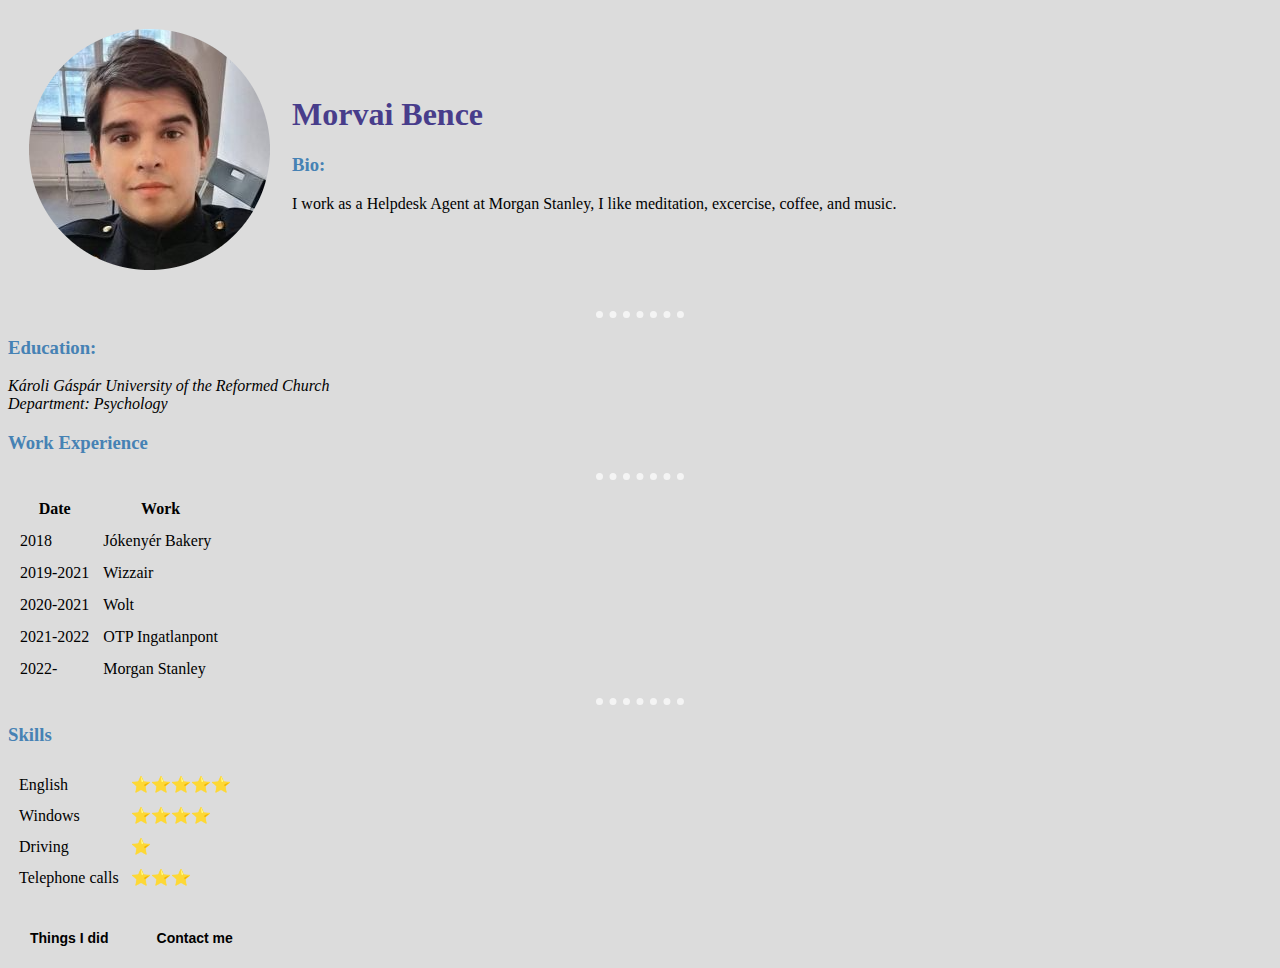
<file: index.html>
<!DOCTYPE html>
<html lang="en" dir="ltr">

<head>

  <meta charset="utf-8">
  <title>⭐Bence Személyes Oldala</title>
  <link rel="stylesheet" href="css/styles.css" />
</head>

<body>
  <table cellspacing=20>
    <tr>
      <td>
        <img src="images/profile-modified.png" size="50%" alt="Profile picture" />
      </td>
      <td>
        <h1>Morvai Bence</h1>

        <h3>Bio:</h3>
        I work as a Helpdesk Agent at Morgan Stanley, I like meditation, excercise, coffee, and music. </p>
      </td>
    </tr>
    </td>
  </table>


  <p>
    <hr color="#967e76" size=1 />
  <p>
  <h3>Education:</h3>
  <em>Károli Gáspár University of the Reformed Church<br>
    Department: Psychology</em>
  </p>
  <p>
  <h3>Work Experience</h3>
  </p>
  <hr color="#967e76" size=1 />
  <table cellspacing=10 cellpadding=2>
    <thead>
      <tr>
        <th>
          Date
        </th>
        <th>
          Work
        </th>
      </tr>
    </thead>
    <tbody>
      <tr>
        <td> 2018 </td>
        <td> Jókenyér Bakery </td>
      </tr>
      <tr>
        <td> 2019-2021 </td>
        <td> Wizzair </td>
      </tr>
      <tr>
        <td> 2020-2021 </td>
        <td> Wolt </td>
      </tr>

      <tr>
        <td> 2021-2022 </td>
        <td> OTP Ingatlanpont </td>
      </tr>
      <tr>
        <td> 2022- </td>
        <td> Morgan Stanley </td>
      </tr>
    </tbody>
  </table>
  <hr color="#967e76" size=1 />
  <p>
  <h3>Skills</h3>
  </p>

  <table cellspacing=10>
    <thead>
    </thead>
    <tbody>
      <tr>
        <td>English</td>
        <td>⭐⭐⭐⭐⭐</td>
      </tr>
      <tr>
        <td>Windows</td>
        <td>⭐⭐⭐⭐</td>
      </tr>
      <tr>
        <td>Driving</td>
        <td>⭐</td>
      </tr>
      <tr>
        <td>Telephone calls</td>
        <td>⭐⭐⭐</td>
      </tr>
    </tbody>
  </table>

  <br />
  <a href="things.html"><button class="btn">Things I did</button></strong></a>
  <a href="contact.html"><button class="btn">Contact me</button></a>

</body>

</html>
</file>
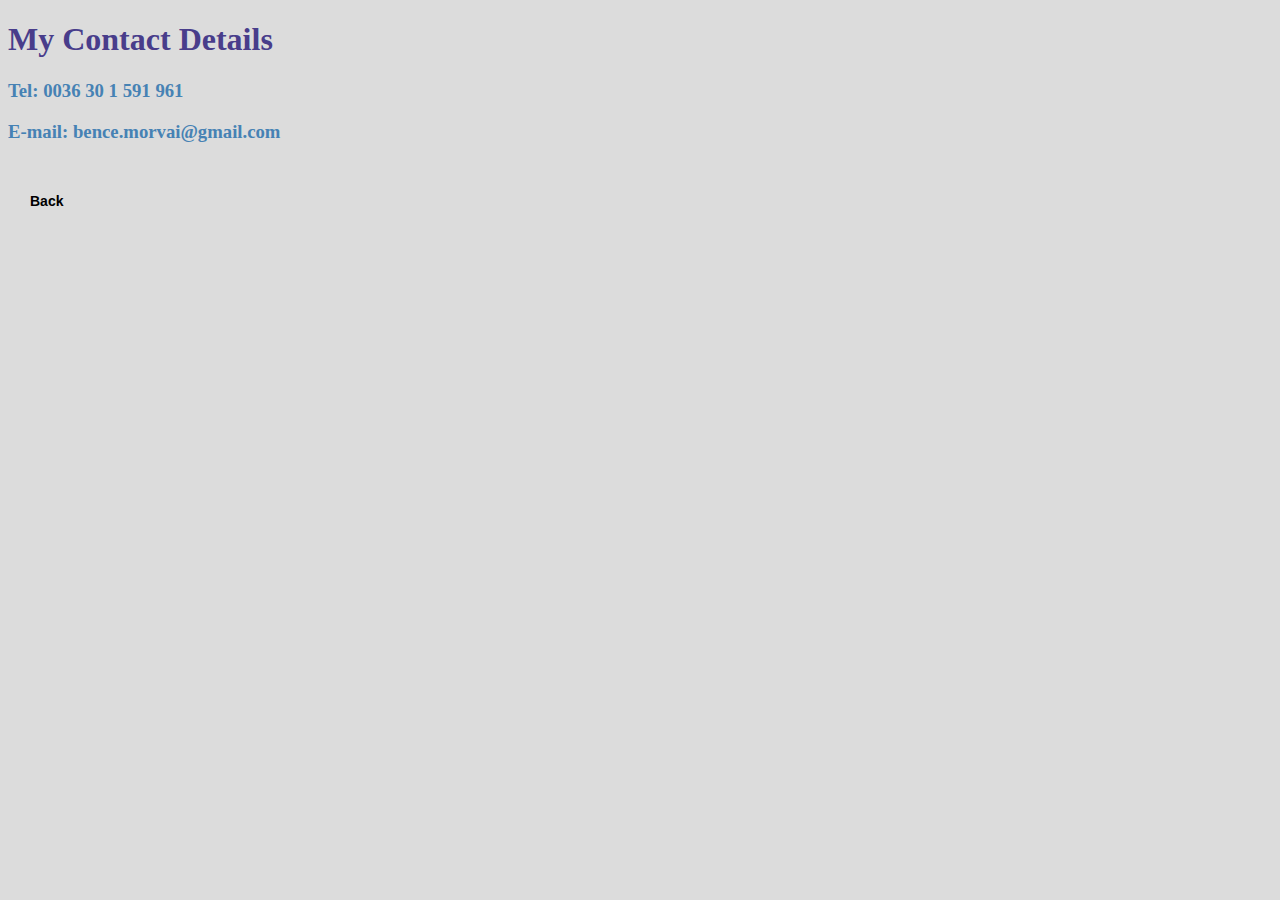
<file: contact.html>
<!DOCTYPE html>
<html lang="en" dir="ltr">
  <head>
    <meta charset="utf-8">
    <link rel="stylesheet" href="css/styles.css" />
    <title></title>
  </head>
  <body>
  <h1>My Contact Details</h1>
  <p>
    <h3> Tel: 0036 30 1 591 961</h3>
    <h3> E-mail: bence.morvai@gmail.com</h3>
  </p>
<br />
<a href="index.html"><button class="btn">Back</button></a>

  </form>
  </body>
</html>
</file>
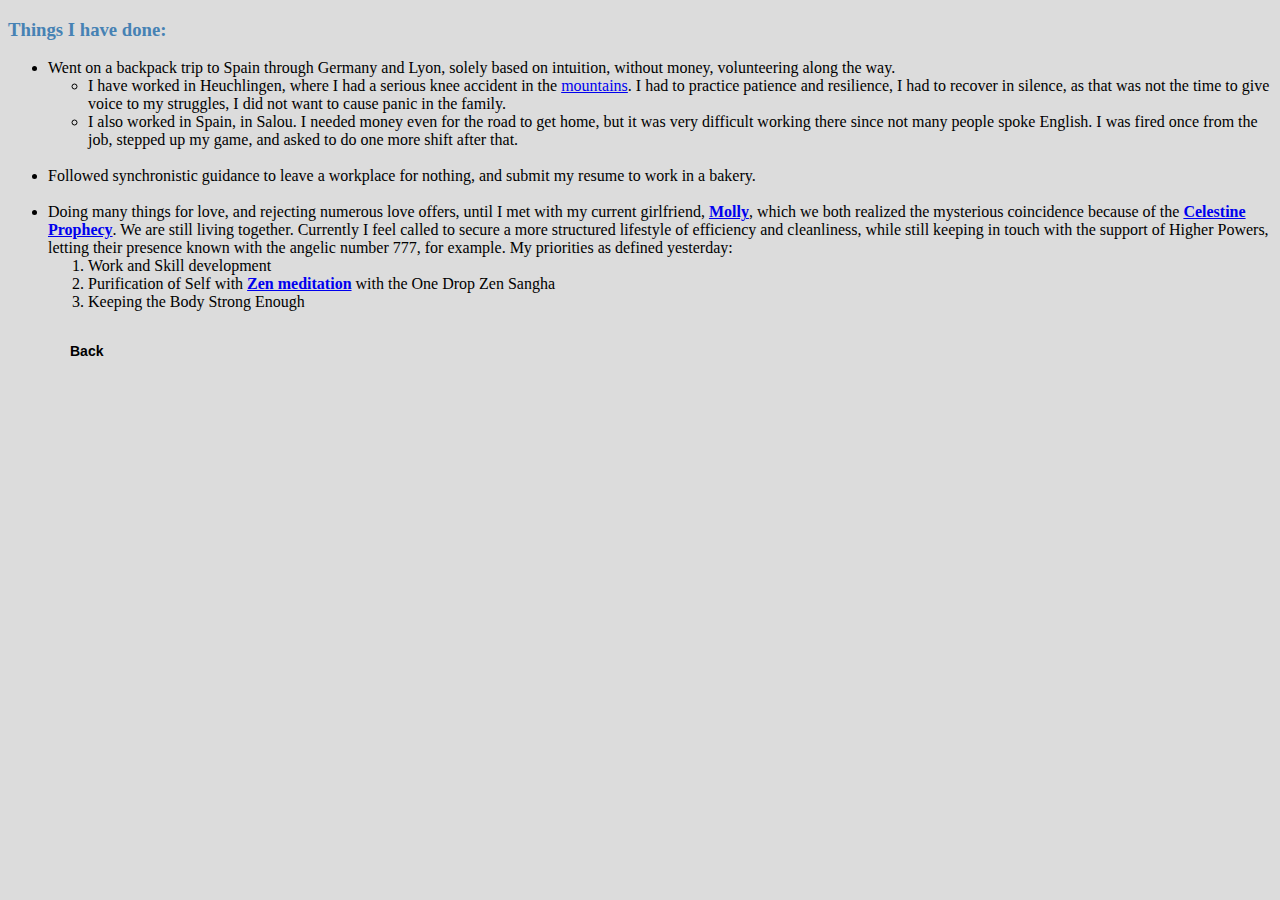
<file: things.html>
<!DOCTYPE html>
<html lang="en" dir="ltr">
  <head>
    <meta charset="utf-8">
    <title></title>
    <link rel="stylesheet" href="css/styles.css" />
  </head>
  <body>
  <h3>Things I have done:</h3>
<ul>
  <li>Went on a backpack trip to Spain through Germany and Lyon, solely based on intuition, without money, volunteering along the way.
    <ul>
      <li>
        I have worked in Heuchlingen, where I had a serious knee accident in the <a href="images/BikingGermany.JPG">mountains</a>. I had to practice patience and resilience, I had to recover in silence,
        as that was not the time to give voice to my struggles, I did not want to cause panic in the family.
      </li>
      <li>
        I also worked in Spain, in Salou. I needed money even for the road to get home, but it was very difficult working there since not many people spoke English.
        I was fired once from the job, stepped up my game, and asked to do one more shift after that.
      </li>
    </ul>
  </li>
  <br />
  <li>Followed synchronistic guidance to leave a workplace for nothing, and submit my resume to work in a bakery.</li>
  <br />
  <li>Doing many things for love, and rejecting numerous love offers, until I met with my current girlfriend, <strong><a href="https://hu.linkedin.com/in/imolakutfej">Molly</strong></a>, which we both realized the mysterious coincidence because of
    the <strong><a href="https://en.wikipedia.org/wiki/The_Celestine_Prophecy">Celestine Prophecy</a></strong>.
    We are still living together. Currently I feel called to secure a more structured lifestyle of efficiency and cleanliness, while still keeping in touch with the support of Higher Powers,
    letting their presence known with the angelic number 777, for example. My priorities as defined yesterday:
    <ol>
      <li>
        Work and Skill development
      </li>
      <li>
        Purification of Self with <strong><a href="images\MollysSosei.jpg">Zen meditation</a></strong> with the One Drop Zen Sangha
      </li>
      <li>
        Keeping the Body Strong Enough
      </li>
    </ol>
    <br />
<a href="index.html"><button class="btn">Back</button></a>
  </body>
</html>
</file>
<file: css/styles.css>
body {
  background-color: gainsboro;
}

hr {
  background-color: gainsboro;
  border-color: white;
  border-style: none;
  border-top-style: dotted;
  border-width: 7px;
  width: 7%;
  opacity: 0.7;
}

h1 {
  color: #483D8B;
  }

  h3 {color: #4682b4;}

.btn {
  background-color: gainsboro;
  border: none;
  color: black;
  padding: 10px 20px;
  text-align: center;
  font-size: 14px;
  font-weight: bold;
  margin: 4px 2px;
  transition: 0.7s;
  cursor: pointer;
}

.btn:hover {
  background-color: #483D8B;
  color: white;
}
</file>
